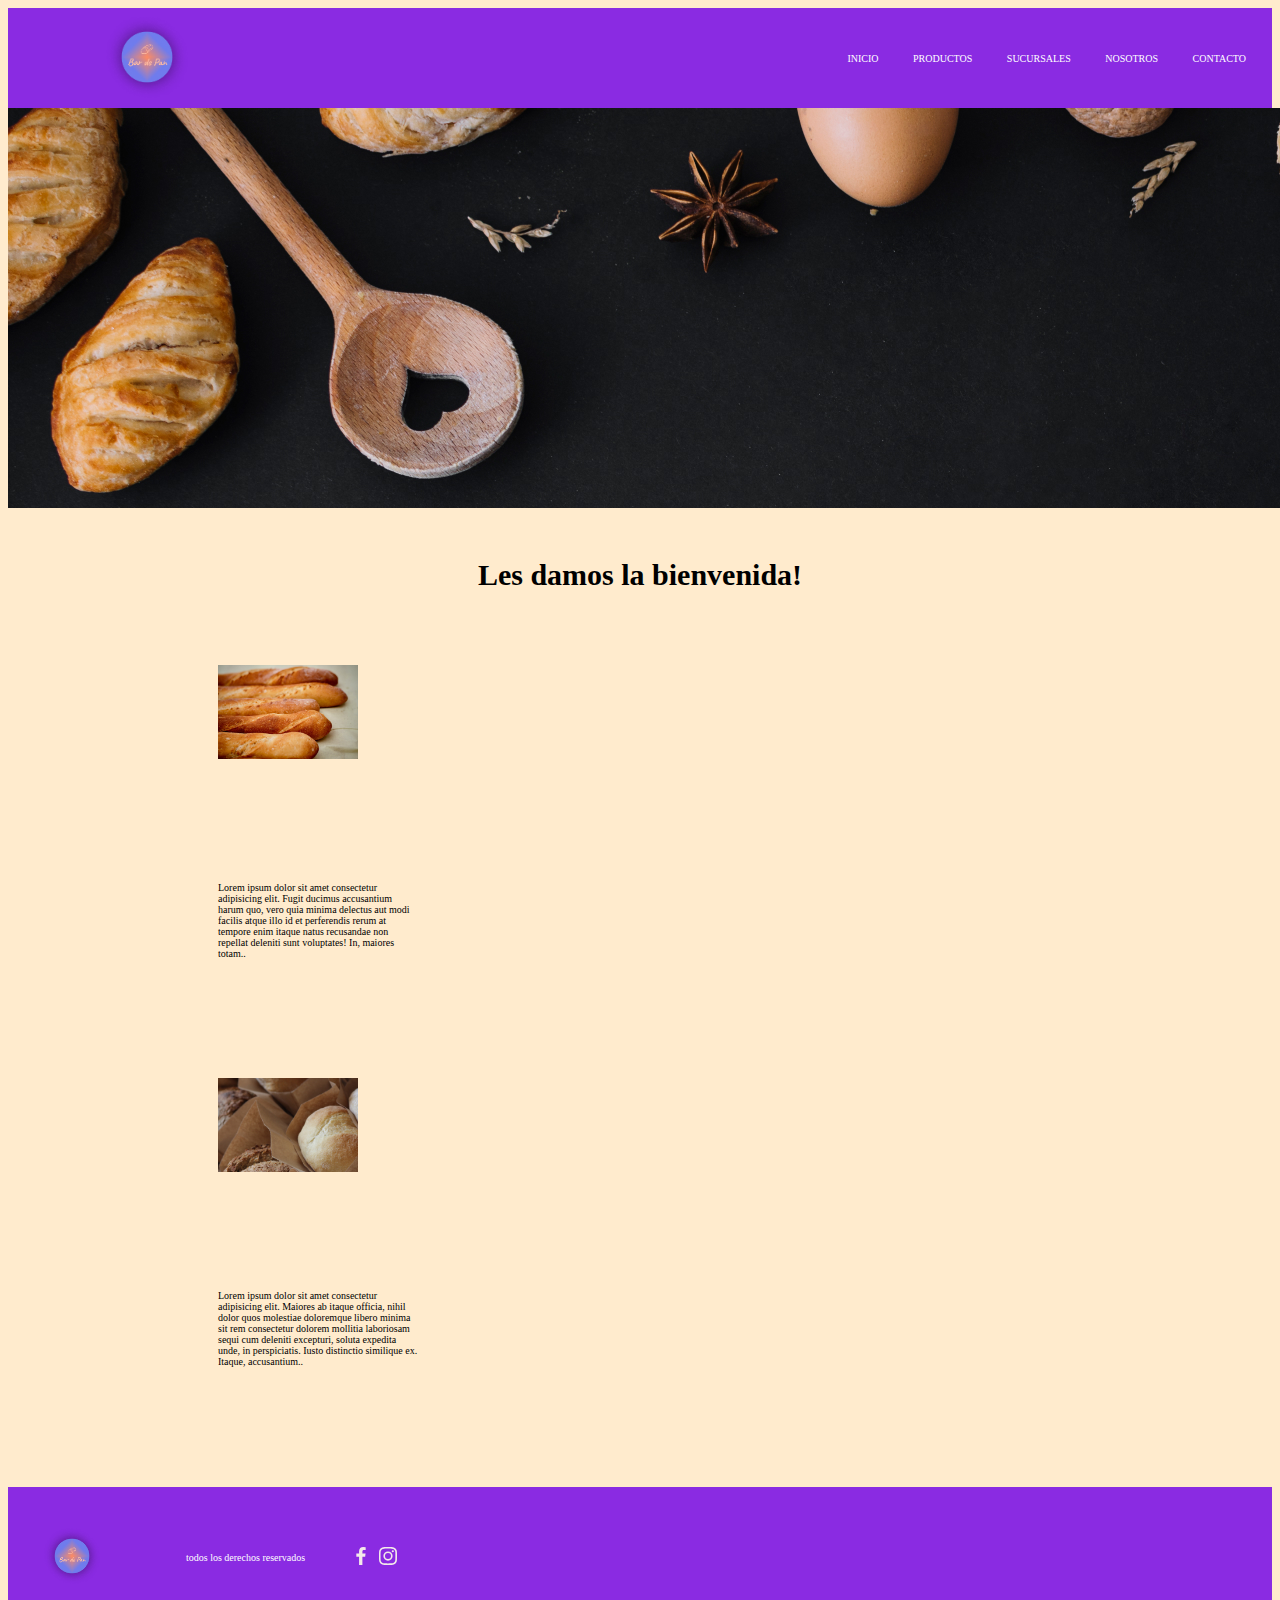
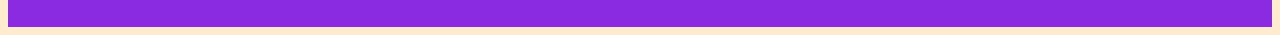
<file: index.html>
<!DOCTYPE html>
<html lang="es">
<head>
    <meta charset="UTF-8">
    <meta http-equiv="X-UA-Compatible" content="IE=edge">
    <meta name="viewport" content="width=device-width, initial-scale=1.0">
    <link rel="stylesheet" href="./css/estilo.css" />
    <link href='https://unpkg.com/boxicons@2.1.2/css/boxicons.min.css' rel='stylesheet'>
    <title>bardepan</title>
</head>
<body>
    <!--nav-->
    <header class="bgColor">
        <a href="#" class="logo">
            <img src="./assets/img/logobarpan.png" alt="logomarca" />
        </a>
        <nav>
          <ul>
            <li>
              <a href="#">INICIO</a>
            </li>
            <li>
              <a href="./pages/productos.html">PRODUCTOS</a>
            </li>
            <li>
              <a href="./pages/sucursales.html">SUCURSALES</a>
            </li>
            <li>
              <a href="./pages/nosotros.html">NOSOTROS</a>
            </li>
            <li>
              <a href="./pages/contacto.html">CONTACTO</a>
            </li>
          </ul>
        </nav>
      </header>
      <!--main-->
      <main>
        <section class="inicio">
          <div>
            <img src="./assets/img/fondohome.jpg" alt="imagenInicio" />
          </div>
          <div>
            <h1>Les damos la bienvenida!</h1>
          </div>
        </section>
      <section class="contenido">
        <div class="imagen">
            <img src="./assets/img/panhome1.jpg" alt="" />
        </div>
        <div class="ingredientes">
          <p>
            Lorem ipsum dolor sit amet consectetur adipisicing elit. Fugit ducimus
            accusantium harum quo, vero quia minima delectus aut modi facilis
            atque illo id et perferendis rerum at tempore enim itaque natus
            recusandae non repellat deleniti sunt voluptates! In, maiores totam..
          </p>
        </div>
        <div class="foto">
          <img src="./assets/img/panhome2.jpg" alt="" />
        </div>
          <div class="filosofia">
          <p>Lorem ipsum dolor sit amet consectetur adipisicing elit. Maiores ab
            itaque officia, nihil dolor quos molestiae doloremque libero minima
            sit rem consectetur dolorem mollitia laboriosam sequi cum deleniti
            excepturi, soluta expedita unde, in perspiciatis. Iusto distinctio
            similique ex. Itaque, accusantium..
          </p>
        </div>
      </section>
      </main>
      <!--footer-->
    <footer class="bgColor">
        <a href="#" class="logo">
            <img src="./assets/img/logobarpan.png" alt="logoMarca" />
        </a>
        <section>
          <p>todos los derechos reservados</p>
        </section>
        <div>
          <svg xmlns="http://www.w3.org/2000/svg" width="24" height="24" style="fill: rgb(243, 233, 233);transform: ;msFilter:;"><path d="M13.397 20.997v-8.196h2.765l.411-3.209h-3.176V7.548c0-.926.258-1.56 1.587-1.56h1.684V3.127A22.336 22.336 0 0 0 14.201 3c-2.444 0-4.122 1.492-4.122 4.231v2.355H7.332v3.209h2.753v8.202h3.312z"></path></svg>
          <svg xmlns="http://www.w3.org/2000/svg" width="24" height="24" style="fill: rgb(243, 233, 233);transform: ;msFilter:;"><path d="M11.999 7.377a4.623 4.623 0 1 0 0 9.248 4.623 4.623 0 0 0 0-9.248zm0 7.627a3.004 3.004 0 1 1 0-6.008 3.004 3.004 0 0 1 0 6.008z"></path><circle cx="16.806" cy="7.207" r="1.078"></circle><path d="M20.533 6.111A4.605 4.605 0 0 0 17.9 3.479a6.606 6.606 0 0 0-2.186-.42c-.963-.042-1.268-.054-3.71-.054s-2.755 0-3.71.054a6.554 6.554 0 0 0-2.184.42 4.6 4.6 0 0 0-2.633 2.632 6.585 6.585 0 0 0-.419 2.186c-.043.962-.056 1.267-.056 3.71 0 2.442 0 2.753.056 3.71.015.748.156 1.486.419 2.187a4.61 4.61 0 0 0 2.634 2.632 6.584 6.584 0 0 0 2.185.45c.963.042 1.268.055 3.71.055s2.755 0 3.71-.055a6.615 6.615 0 0 0 2.186-.419 4.613 4.613 0 0 0 2.633-2.633c.263-.7.404-1.438.419-2.186.043-.962.056-1.267.056-3.71s0-2.753-.056-3.71a6.581 6.581 0 0 0-.421-2.217zm-1.218 9.532a5.043 5.043 0 0 1-.311 1.688 2.987 2.987 0 0 1-1.712 1.711 4.985 4.985 0 0 1-1.67.311c-.95.044-1.218.055-3.654.055-2.438 0-2.687 0-3.655-.055a4.96 4.96 0 0 1-1.669-.311 2.985 2.985 0 0 1-1.719-1.711 5.08 5.08 0 0 1-.311-1.669c-.043-.95-.053-1.218-.053-3.654 0-2.437 0-2.686.053-3.655a5.038 5.038 0 0 1 .311-1.687c.305-.789.93-1.41 1.719-1.712a5.01 5.01 0 0 1 1.669-.311c.951-.043 1.218-.055 3.655-.055s2.687 0 3.654.055a4.96 4.96 0 0 1 1.67.311 2.991 2.991 0 0 1 1.712 1.712 5.08 5.08 0 0 1 .311 1.669c.043.951.054 1.218.054 3.655 0 2.436 0 2.698-.043 3.654h-.011z"></path></svg>
        </div>
    </footer>
</div>
</body>
</html>
</file>
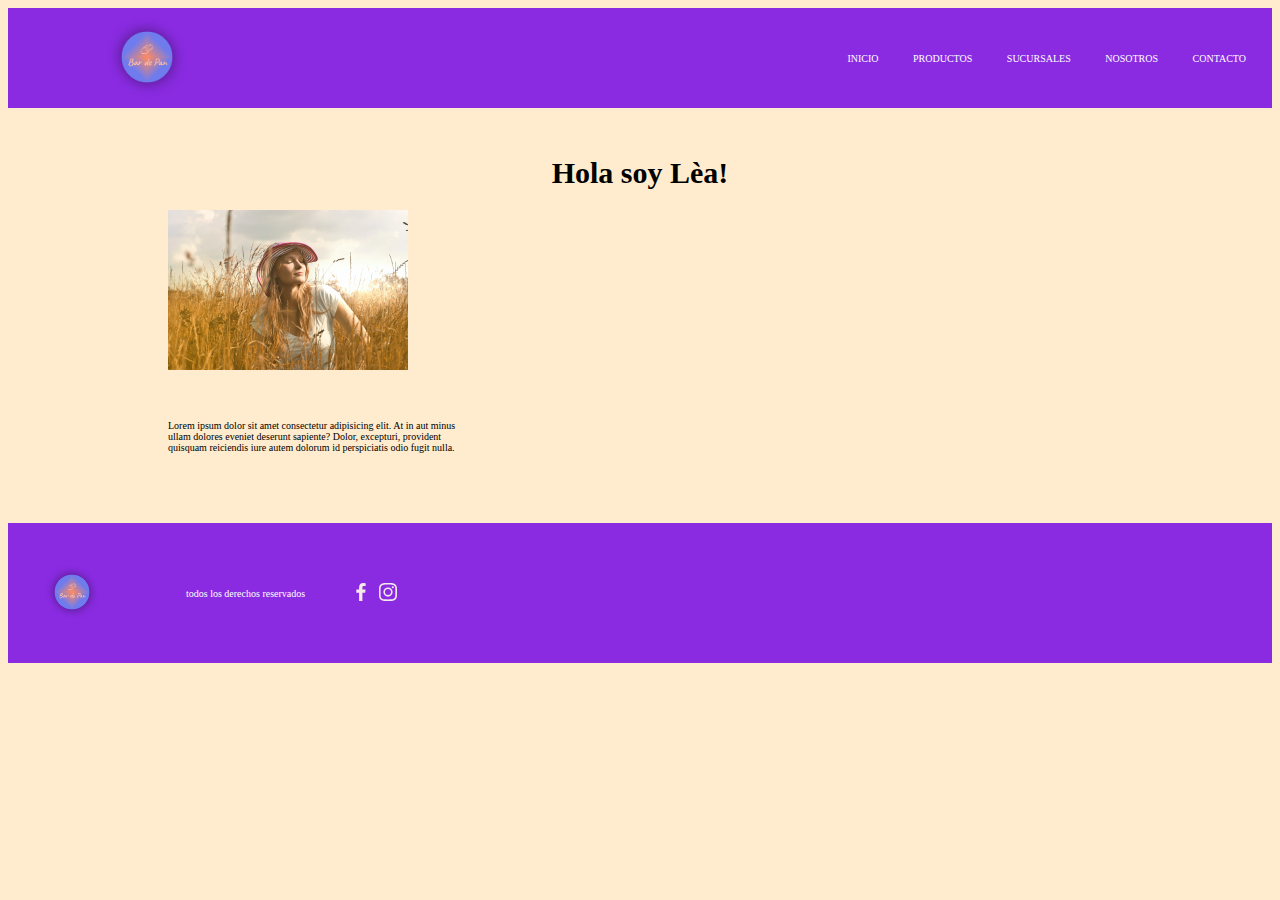
<file: pages/nosotros.html>
<!DOCTYPE html>
<html lang="en">
<head>
    <meta charset="UTF-8">
    <meta http-equiv="X-UA-Compatible" content="IE=edge">
    <meta name="viewport" content="width=device-width, initial-scale=1.0">
    <link rel="stylesheet" href="../css/estilo.css" />
    <link href='https://unpkg.com/boxicons@2.1.2/css/boxicons.min.css' rel='stylesheet'>
    <title>bardepan</title>
</head>
<body>
  <!--nav-->
  <header class="bgColor">
    <a href="#" class="logo">
        <img src="../assets/img/logobarpan.png" alt="logomarca" />
    </a>
        <nav>
          <ul>
            <li>
              <a href="../index.html">INICIO</a>
            </li>
            <li>
              <a href="./productos.html">PRODUCTOS</a>
            </li>
            <li>
              <a href="./sucursales.html">SUCURSALES</a>
            </li>
            <li>
              <a href="#">NOSOTROS</a>
            </li>
            <li>
              <a href="./contacto.html">CONTACTO</a>
            </li>
          </ul>
        </nav>
      </header>
      <main>
        <div>
          <h1>Hola soy Lèa!</h1>
          </div>
        <div class="contenidoNos">
          <div class="imagenNos">
          <img src="../assets/img/Lèa..jpg" alt="" />
          </div>
          <div class="ingredientesNos">
          <p>Lorem ipsum dolor sit amet consectetur adipisicing elit. At in aut minus ullam dolores eveniet deserunt sapiente? Dolor, excepturi, provident quisquam reiciendis iure autem dolorum id perspiciatis odio fugit nulla.
          </p>
          </div>
        </div>
      </main>
    <!--footer-->
    <footer class="bgColor">
      <a href="#" class="logo">
          <img src="../assets/img/logobarpan.png" alt="logoMarca" />
      </a>
      <section>
        <p>todos los derechos reservados</p>
      </section>
      <div>
        <svg xmlns="http://www.w3.org/2000/svg" width="24" height="24" style="fill: rgb(243, 233, 233);transform: ;msFilter:;"><path d="M13.397 20.997v-8.196h2.765l.411-3.209h-3.176V7.548c0-.926.258-1.56 1.587-1.56h1.684V3.127A22.336 22.336 0 0 0 14.201 3c-2.444 0-4.122 1.492-4.122 4.231v2.355H7.332v3.209h2.753v8.202h3.312z"></path></svg>
        <svg xmlns="http://www.w3.org/2000/svg" width="24" height="24" style="fill: rgb(243, 233, 233);transform: ;msFilter:;"><path d="M11.999 7.377a4.623 4.623 0 1 0 0 9.248 4.623 4.623 0 0 0 0-9.248zm0 7.627a3.004 3.004 0 1 1 0-6.008 3.004 3.004 0 0 1 0 6.008z"></path><circle cx="16.806" cy="7.207" r="1.078"></circle><path d="M20.533 6.111A4.605 4.605 0 0 0 17.9 3.479a6.606 6.606 0 0 0-2.186-.42c-.963-.042-1.268-.054-3.71-.054s-2.755 0-3.71.054a6.554 6.554 0 0 0-2.184.42 4.6 4.6 0 0 0-2.633 2.632 6.585 6.585 0 0 0-.419 2.186c-.043.962-.056 1.267-.056 3.71 0 2.442 0 2.753.056 3.71.015.748.156 1.486.419 2.187a4.61 4.61 0 0 0 2.634 2.632 6.584 6.584 0 0 0 2.185.45c.963.042 1.268.055 3.71.055s2.755 0 3.71-.055a6.615 6.615 0 0 0 2.186-.419 4.613 4.613 0 0 0 2.633-2.633c.263-.7.404-1.438.419-2.186.043-.962.056-1.267.056-3.71s0-2.753-.056-3.71a6.581 6.581 0 0 0-.421-2.217zm-1.218 9.532a5.043 5.043 0 0 1-.311 1.688 2.987 2.987 0 0 1-1.712 1.711 4.985 4.985 0 0 1-1.67.311c-.95.044-1.218.055-3.654.055-2.438 0-2.687 0-3.655-.055a4.96 4.96 0 0 1-1.669-.311 2.985 2.985 0 0 1-1.719-1.711 5.08 5.08 0 0 1-.311-1.669c-.043-.95-.053-1.218-.053-3.654 0-2.437 0-2.686.053-3.655a5.038 5.038 0 0 1 .311-1.687c.305-.789.93-1.41 1.719-1.712a5.01 5.01 0 0 1 1.669-.311c.951-.043 1.218-.055 3.655-.055s2.687 0 3.654.055a4.96 4.96 0 0 1 1.67.311 2.991 2.991 0 0 1 1.712 1.712 5.08 5.08 0 0 1 .311 1.669c.043.951.054 1.218.054 3.655 0 2.436 0 2.698-.043 3.654h-.011z"></path></svg>
      </div>
  </footer>
</body>
</html>
</file>
<file: css/estilo.css>
html{
    font-size: 62.5%;
}
body{
    background-color: blanchedalmond;}
.contenido{
    margin-top: 10px;
    margin-right: 160px;
    margin-left: 160px;
    margin-bottom: 60px;
    display: grid;
    grid-template-columns: 384px 384px;
    grid-template-rows: 200px 200px;
    gap: 12px;
}
.contenido .imagen{
    grid-column: 1/2;
    display: grid;
    margin: 50px;
    display: flex;
    flex-direction: column;
}
.contenido .ingredientes{
    display: grid;
    grid-column: 2/3;
    display: flex;
    justify-content: center;
    margin: 50px;
    flex-direction: column;
}
.contenido .foto{
    display: grid;
    grid-column: 1/2;
    grid-row: 2/3;
    margin: 50px;
    display: flex;
    flex-direction: column;
}
.contenido .filosofia{
    display: grid;
    grid-column: 2/3 ;
    grid-row: 2/3;
    display: flex;
    justify-content: center;
    margin: 50px;
    display: flex;
    flex-direction: column;
}
header{
    display: flex;
    height: 80px;
    justify-content: right;
    background-color: blueviolet;
    font: size 2rem;
    padding: 10px;
    margin: 0px;
    align-items: center;
}
a img{
    height: 88px;
    padding-left: 0%;
    padding-right: 600px;
}
nav ul li {
    display: inline;
    text-decoration: none;
    margin: 16px;
}
nav ul li a{
    text-decoration: none;
    list-style-type: none;
    color:white
}
footer{
    display: flex;
    height: 120px;
    background-color: blueviolet;
    font: size 2rem;
    padding: 10px;
    margin: 0px;
    align-items: center;
}
main div h1{
        font-size: 3rem;
        margin-top: 48px;
        text-align: center;
}
.contenidoNos{
        margin-top: 16px;
        margin-right: 160px;
        margin-left: 160px;
        margin-bottom: 60px;
        display: grid;
        grid-template-columns: 380px 260px;
        grid-template-rows: 200px;
}
    .contenidoNos .imagenNos{
        width: fit-content;
    }
    footer a img{
        height: 88px;
        width: 88px;
        padding-right: 100px;
        padding-left: 40px;
        }
    footer section p{
        color: white;
        display: inline;
        justify-content: center;
        margin-right: 300px;
        margin-left: 300px;
    }
    footer div svg{
        display: inline;
        justify-content: right;
    }
    @media (max-width: 1200px){
        .contenido{
            margin-top: 10px;
            margin-right: 160px;
            margin-left: 160px;
            margin-bottom: 60px;
            display: grid;
            grid-template-columns: 384px 384px;
            grid-template-rows: 200px 200px;
            gap: 12px;
        }
        .contenido .imagen{
            grid-column: 1/2;
            grid-row: 1/2;
            display: grid;
            margin: 50px;
            display: flex;
            flex-direction: column;
        }
        .contenido .ingredientes{
            display: grid;
            grid-column: 2/3;
            grid-row: 1/2;
            display: flex;
            justify-content: center;
            margin: 50px;
            flex-direction: column;
        }
        .contenido .foto{
            display: grid;
            grid-column: 1/2;
            grid-row: 2/3;
            margin: 50px;
            display: flex;
            flex-direction: column;
        }
        .contenido .filosofia{
            display: grid;
            grid-column: 2/3 ;
            grid-row: 3/4;
            display: flex;
            justify-content: center;
            margin: 50px;
            display: flex;
            flex-direction: column;
        }
        header{
            display: flex;
            height: 80px;
            justify-content: right;
            background-color: blueviolet;
            font: size 2rem;
            padding: 10px;
            margin: 0px;
            align-items: center;
        }
        a img{
            height: 88px;
            padding-left: 0%;
            padding-right: 600px;
        }
        nav ul li {
            display: inline;
            text-decoration: none;
            margin: 16px;
        }
        nav ul li a{
            text-decoration: none;
            list-style-type: none;
            color:white
        }
        footer{
            display: flex;
            height: 120px;
            background-color: blueviolet;
            font: size 2rem;
            padding: 10px;
            margin: 0px;
            align-items: center;
        }
            main div h1{
                font-size: 3rem;
                margin-top: 48px;
                text-align: center;
            }
            .contenidoNos{
                display: grid;
                grid-template-columns: 380px 260px;
                grid-template-rows: 200px;
            }
            .contenidoNos .imagenNos{
                width: 240px;
                height: 300px;
                display: grid;
                grid-column: 1/2 ;
                grid-row: 1/2; 
            }
            .ingredientesNos{
                display: grid;
                grid-column: 2/3 ;
                grid-row: 1/2; 
            }
            footer a img{
                height: 88px;
                width: 88px;
                padding-right: 100px;
                padding-left: 40px;
                }
            footer section p{
                color: white;
                display: inline;
                justify-content: center;
                margin-right: 300px;
                margin-left: 300px;
            }
            footer div svg{
                display: inline;
                justify-content: right;
            }
    }
    @media (max-width: 480px){
        header{
            display: flex;
            flex-wrap: wrap;
            height: 120px;
            justify-content: center;
            background-color: blueviolet;
            font: size 2rem;
            padding: 10px;
            margin: 0px;
            align-items: center;
        }
        a img{
            height: 60px;
            width: 60px;
            padding-left: 0%;
            padding-right: 32px;
        }
        nav ul li {
            display: block;
            text-decoration: none;
            margin: 8px;
        }
        nav ul li a{
            display: block;
            text-decoration: none;
            list-style-type: none;
            color:white
        }
        .section .h1{
            text-align: center;
            font-size: 20px;
        }
        .inicio .img{
            display: flex;
            max-width: 480px;
            max-height: 140px;
        }
        }
        .contenido{
            display: grid;
            grid-template-columns: 300px;
            grid-template-rows: repeat (5 140px);
            gap: 8px;
        }
        .contenido .imagen{
            display: grid;
            grid-column: 1/2;
            grid-row: 1/2;
            display: flex;
            justify-content: center;
            flex-direction: column;
            max-width: 140px;
            max-height: 140px;
        }
        .contenido .ingredientes{
            display: grid;
            grid-column: 1/2;
            grid-row: 2/3;
            display: flex;
            justify-content: center;
            flex-direction: column;
            font-size: 1rem;
        }
        .contenido .foto{
            display: grid;
            grid-column: 1/2;
            grid-row: 3/4;
            display: flex;
            justify-content: center;
            flex-direction: column;
            max-width: 140px;
            max-height: 140px;
        }
        .contenido .filosofia{
            display: grid;
            grid-column: 1/2;
            grid-row: 4/5;
            display: flex;
            justify-content: center;
            flex-direction: column;
            font-size: 1rem;
        }
        .contenidoNos{
            display: grid;
            grid-template-columns: 300px;
            grid-template-rows: repeat(3 160px);
        }
        .contenidoNos .imagenNos{
            max-width: 140px;
            max-height: 160px;
        }
        div h1{
            text-align: center;
        }
        footer a img{
            height: 60px;
            width: 60px;
            padding-right: 40px;
            padding-left: 24px;
            }
        footer section p{
            color: white;
            display: inline;
            justify-content: center;
            margin-right: 44px;
            margin-left: 44px;
        }
        footer div svg{
            display: inline;
            justify-content: right;
        }
    }
</file>
